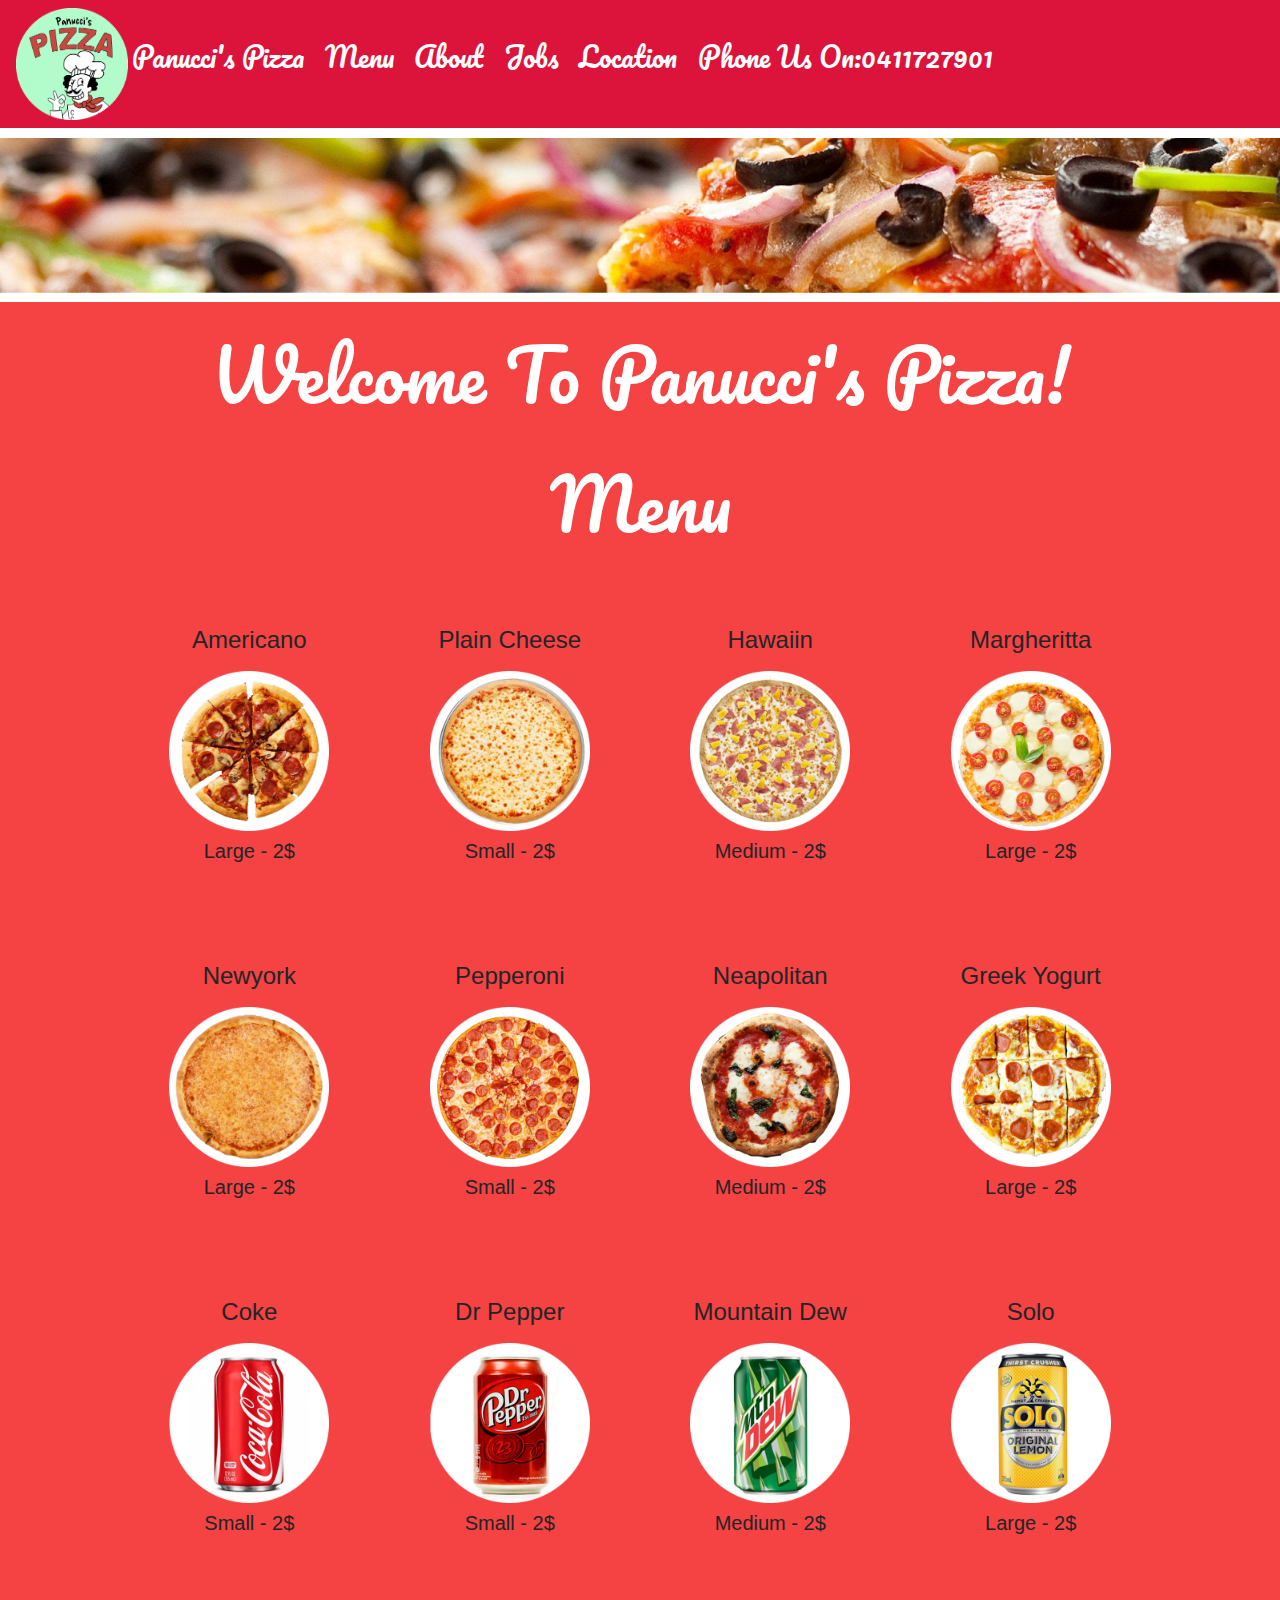
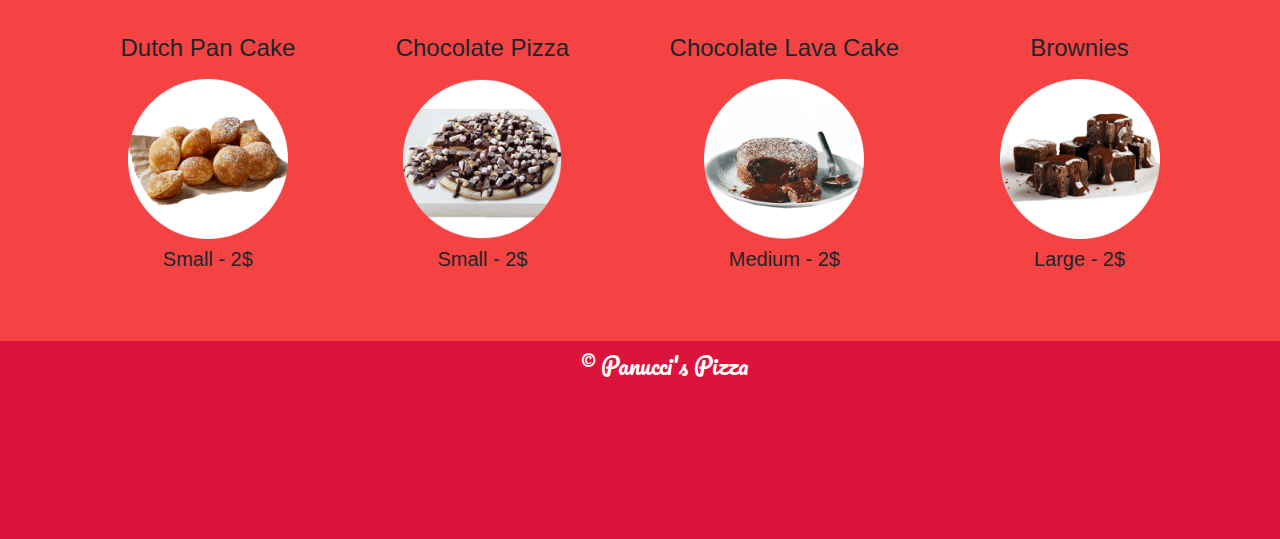
<file: index.html>
<!doctype html>
<html lang="en">

<head>
    <meta charset="utf-8">
    <meta name="viewport" content="width=device-width, initial-scale=1, shrink-to-fit=no">


    <link rel="stylesheet" href="https://stackpath.bootstrapcdn.com/bootstrap/4.3.1/css/bootstrap.min.css"
        integrity="sha384-ggOyR0iXCbMQv3Xipma34MD+dH/1fQ784/j6cY/iJTQUOhcWr7x9JvoRxT2MZw1T" crossorigin="anonymous">
    <link rel="stylesheet" href="css/home.css">
    <link href="https://fonts.googleapis.com/css?family=Pacifico&display=swap" rel="stylesheet">
    <title>Panucci's Pizza - Menu</title>
    <link rel="icon" href="img/pangreen.png">


    <nav class="navbar navbar-expand-md bg-dark navbar-dark">

        <!-- Brand -->

        <img src="img/pangreen.png">

        <a class="navbar-brand" href="#">Panucci's Pizza</a>
        <a class="navbar-brand" href="index.html">Menu</a>
        <a class="navbar-brand" href="about.html">About</a>
        <a class="navbar-brand" href="jobs.html">Jobs</a>
        <a class="navbar-brand" href="location.html">Location</a>
        <a class="navbar-brand" href="#">Phone Us On:0411727901</a>



    </nav>


</head>

<body>
    <div class="banner">
        <img src="img/banner2.png">
    </div>

    <h1>Welcome To Panucci's Pizza!</h1>
    <h1>Menu</h1>


    <div class="container-fluid">

        <div class="row">

            <div class="col-md-12">

                <div class="card-item">
                    <h4>Americano</h4>
                    <img src="img/1americano.png">
                    <h5>Large - 2$</h5>

                </div>

                <div class="card-item">
                    <h4>Plain Cheese</h4>
                    <img src="img/1plaincheese.png">
                    <h5>Small - 2$</h5>
                </div>

                <div class="card-item">
                    <h4>Hawaiin</h4>
                    <img src="img/1hawaiin.png">
                    <h5>Medium - 2$</h5>
                </div>


                <div class="card-item">
                    <h4>Margheritta</h4>
                    <img src="img/1margheritta.png">
                    <h5>Large - 2$</h5>
                </div>

            </div>

        </div>

        <!-- ----------------------------------------------------------- -->

        <div class="row">

            <div class="col-md-12">

                <div class="card-item">
                    <h4>Newyork</h4>
                    <img src="img/2newyork.png">
                    <h5>Large - 2$</h5>

                </div>

                <div class="card-item">
                    <h4>Pepperoni</h4>
                    <img src="img/2pepperoni.png">
                    <h5>Small - 2$</h5>
                </div>

                <div class="card-item">
                    <h4>Neapolitan</h4>
                    <img src="img/2neapolitan.png">
                    <h5>Medium - 2$</h5>
                </div>


                <div class="card-item">
                    <h4>Greek Yogurt</h4>
                    <img src="img/2greekyogurt.png">
                    <h5>Large - 2$</h5>
                </div>

            </div>

        </div>

        <!-- --------------------------------------------------------------- -->


        <div class="row">

            <div class="col-md-12">

                <div class="card-item">
                    <h4>Coke</h4>
                    <img src="img/3coke.png">
                    <h5>Small - 2$</h5>

                </div>

                <div class="card-item">
                    <h4>Dr Pepper</h4>
                    <img src="img/3drpepper.png">
                    <h5>Small - 2$</h5>
                </div>

                <div class="card-item">
                    <h4>Mountain Dew</h4>
                    <img src="img/3mountaindew.png">
                    <h5>Medium - 2$</h5>
                </div>


                <div class="card-item">
                    <h4>Solo</h4>
                    <img src="img/3solo.png">
                    <h5>Large - 2$</h5>
                </div>

            </div>

        </div>

        <!-- ---------------------------------------------------------------------- -->

        <div class="row">

            <div class="col-md-12">

                <div class="card-item">
                    <h4>Dutch Pan Cake</h4>
                    <img src="img/4dutchpancake.png">
                    <h5>Small - 2$</h5>

                </div>

                <div class="card-item">
                    <h4>Chocolate Pizza</h4>
                    <img src="img/4chocolatepizza.png">
                    <h5>Small - 2$</h5>
                </div>

                <div class="card-item">
                    <h4>Chocolate Lava Cake</h4>
                    <img src="img/4chocolatelavacake.png">
                    <h5>Medium - 2$</h5>
                </div>


                <div class="card-item">
                    <h4>Brownies</h4>
                    <img src="img/4brownies.png">
                    <h5>Large - 2$</h5>
                </div>

            </div>

        </div>





    </div>



    <div class="col-md-5">
        <p></p>

    </div>

    </div>
    </div>
    </div>
    <footer>
        <p>&copy; Panucci's Pizza</p>
    </footer>
    <script src="https://code.jquery.com/jquery-3.3.1.slim.min.js"
        integrity="sha384-q8i/X+965DzO0rT7abK41JStQIAqVgRVzpbzo5smXKp4YfRvH+8abtTE1Pi6jizo"
        crossorigin="anonymous"></script>
    <script src="https://cdnjs.cloudflare.com/ajax/libs/popper.js/1.14.7/umd/popper.min.js"
        integrity="sha384-UO2eT0CpHqdSJQ6hJty5KVphtPhzWj9WO1clHTMGa3JDZwrnQq4sF86dIHNDz0W1"
        crossorigin="anonymous"></script>
    <script src="https://stackpath.bootstrapcdn.com/bootstrap/4.3.1/js/bootstrap.min.js"
        integrity="sha384-JjSmVgyd0p3pXB1rRibZUAYoIIy6OrQ6VrjIEaFf/nJGzIxFDsf4x0xIM+B07jRM"
        crossorigin="anonymous"></script>
</body>

</html>
</file>
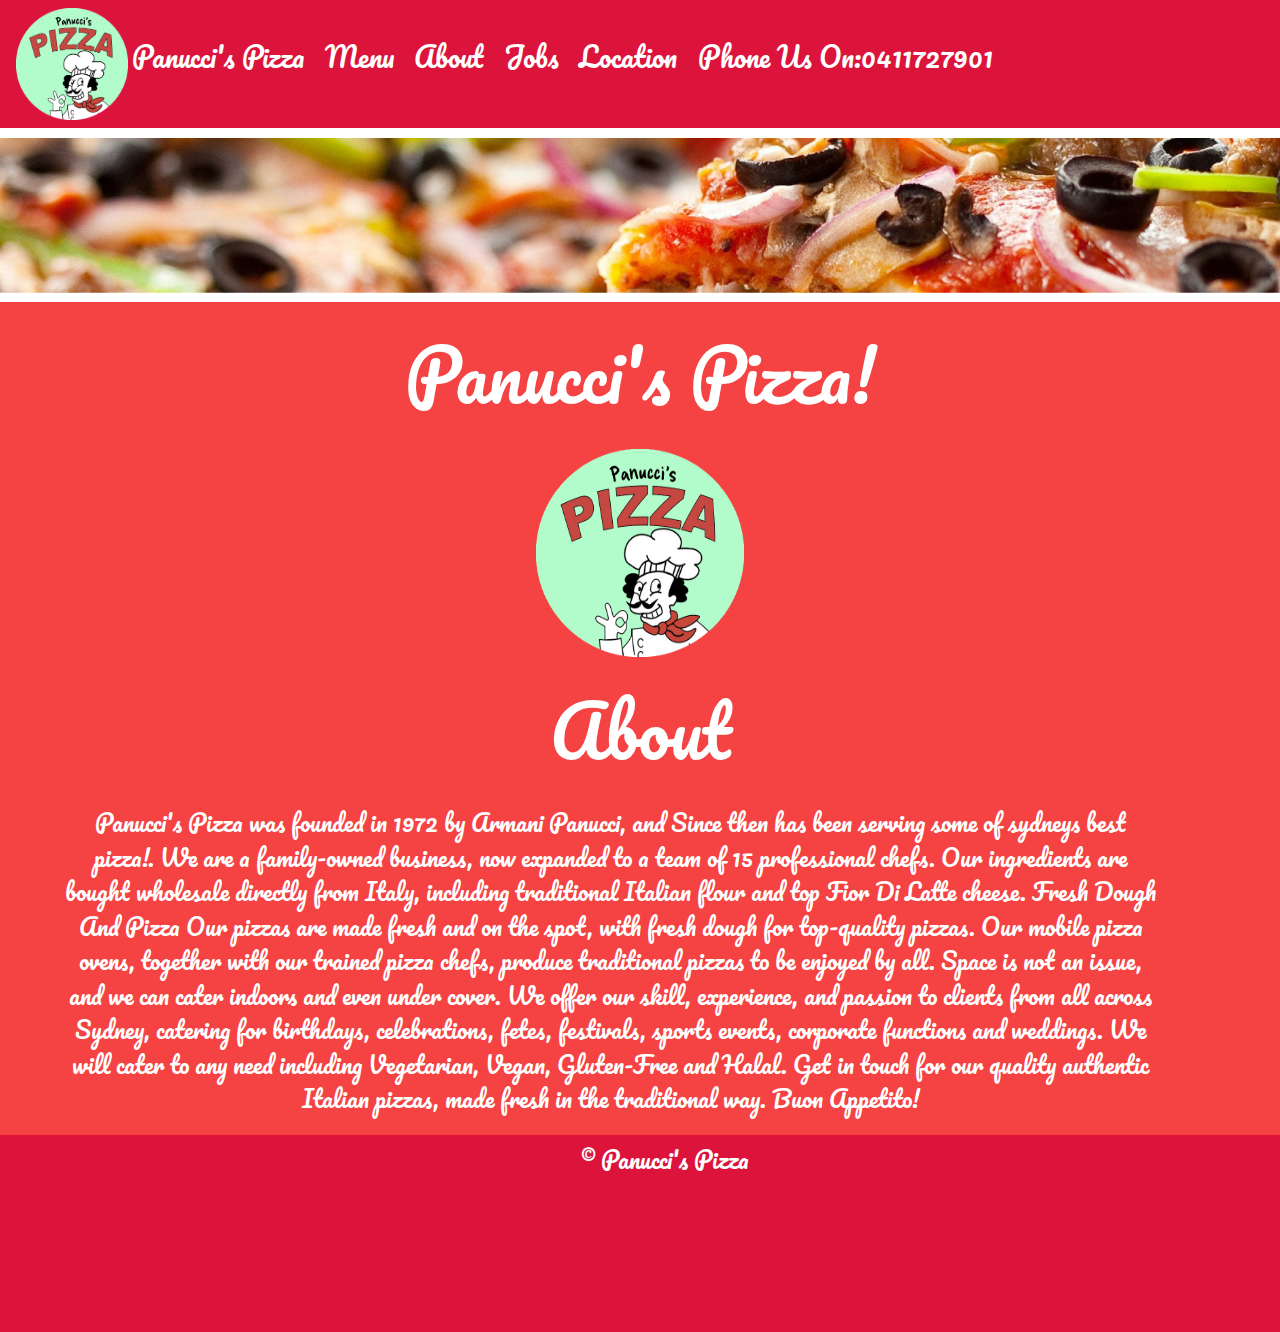
<file: about.html>
<!doctype html>
<html lang="en">

<head>
    <meta charset="utf-8">
    <meta name="viewport" content="width=device-width, initial-scale=1, shrink-to-fit=no">


    <link rel="stylesheet" href="https://stackpath.bootstrapcdn.com/bootstrap/4.3.1/css/bootstrap.min.css"
        integrity="sha384-ggOyR0iXCbMQv3Xipma34MD+dH/1fQ784/j6cY/iJTQUOhcWr7x9JvoRxT2MZw1T" crossorigin="anonymous">
    <link rel="stylesheet" href="css/home.css">
    <link href="https://fonts.googleapis.com/css?family=Pacifico&display=swap" rel="stylesheet">
    <title>Panucci's Pizza - Menu</title>
    <link rel="icon" href="img/pangreen.png">


    <nav class="navbar navbar-expand-md bg-dark navbar-dark">

        <!-- Brand -->

        <img src="img/pangreen.png">

        <a class="navbar-brand" href="#">Panucci's Pizza</a>
        <a class="navbar-brand" href="index.html">Menu</a>
        <a class="navbar-brand" href="about.html">About</a>
        <a class="navbar-brand" href="jobs.html">Jobs</a>
        <a class="navbar-brand" href="location.html">Location</a>
        <a class="navbar-brand" href="#">Phone Us On:0411727901</a>



    </nav>


</head>

<body>

    <div class="banner">
        <img src="img/banner2.png">
    </div>


    <div class="about-heading">
        <h1>Panucci's Pizza!</h1>
        <img src="img/pangreen.png" alt="">
        <h1>About</h1>
    </div>



    <div class="col-md-11">


        <p>Panucci's Pizza was founded in 1972 by Armani Panucci, and Since then
            has been serving some of sydneys best pizza!. We are a family-owned business, now expanded to a team of 15
            professional chefs.






            Our ingredients are bought wholesale directly from Italy, including traditional Italian flour and top Fior
            Di Latte cheese.

            Fresh Dough And Pizza

            Our pizzas are made fresh and on the spot, with fresh dough for top-quality pizzas.
            Our mobile pizza ovens, together with our trained pizza chefs, produce traditional pizzas to be enjoyed by
            all. Space is not an issue, and we can cater indoors and even under cover.

            We offer our skill, experience, and passion to clients from all across Sydney, catering for birthdays,
            celebrations, fetes, festivals, sports events, corporate functions and weddings. We will cater to any need
            including Vegetarian, Vegan, Gluten-Free and Halal.

            Get in touch for our quality authentic Italian pizzas, made fresh in the traditional way. Buon Appetito!
        </p>
    </div>





    </div>


    <div class="col-md-5">
        <p></p>

    </div>

    </div>
    </div>
    </div>
    <footer class="about-footer">
        <p>&copy; Panucci's Pizza</p>
    </footer>
    <script src="https://code.jquery.com/jquery-3.3.1.slim.min.js"
        integrity="sha384-q8i/X+965DzO0rT7abK41JStQIAqVgRVzpbzo5smXKp4YfRvH+8abtTE1Pi6jizo"
        crossorigin="anonymous"></script>
    <script src="https://cdnjs.cloudflare.com/ajax/libs/popper.js/1.14.7/umd/popper.min.js"
        integrity="sha384-UO2eT0CpHqdSJQ6hJty5KVphtPhzWj9WO1clHTMGa3JDZwrnQq4sF86dIHNDz0W1"
        crossorigin="anonymous"></script>
    <script src="https://stackpath.bootstrapcdn.com/bootstrap/4.3.1/js/bootstrap.min.js"
        integrity="sha384-JjSmVgyd0p3pXB1rRibZUAYoIIy6OrQ6VrjIEaFf/nJGzIxFDsf4x0xIM+B07jRM"
        crossorigin="anonymous"></script>
</body>

</html>
</file>
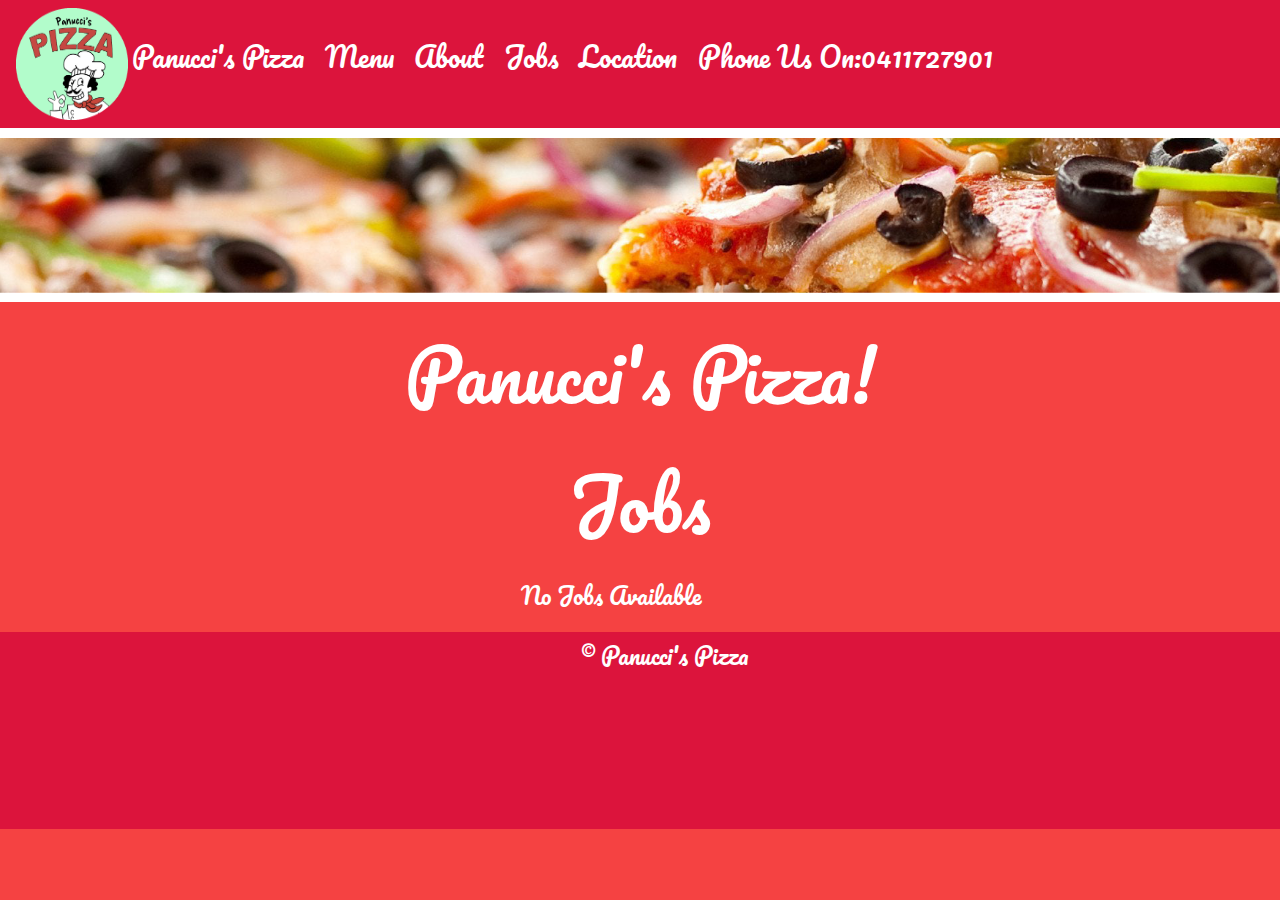
<file: jobs.html>
<!doctype html>
<html lang="en">
    <head>       
        <meta charset="utf-8">
        <meta name="viewport" content="width=device-width, initial-scale=1, shrink-to-fit=no">      
        
        
        <link rel="stylesheet" href="https://stackpath.bootstrapcdn.com/bootstrap/4.3.1/css/bootstrap.min.css" integrity="sha384-ggOyR0iXCbMQv3Xipma34MD+dH/1fQ784/j6cY/iJTQUOhcWr7x9JvoRxT2MZw1T" crossorigin="anonymous">       
        <link rel="stylesheet" href="css/home.css">
        <link href="https://fonts.googleapis.com/css?family=Pacifico&display=swap" rel="stylesheet">
        <title>Panucci's Pizza - Menu</title>       
        <link rel="icon" href="img/pangreen.png">


        <nav class="navbar navbar-expand-md bg-dark navbar-dark">
            
            <!-- Brand -->
          
            <img src="img/pangreen.png">
        
            <a class="navbar-brand" href="#"  >Panucci's Pizza</a>
            <a class="navbar-brand" href="index.html">Menu</a>
            <a class="navbar-brand" href="about.html">About</a>
            <a class="navbar-brand" href="jobs.html">Jobs</a>
            <a class="navbar-brand" href="location.html">Location</a>
            <a class="navbar-brand" href="#">Phone Us On:0411727901</a>

        
        
    </nav>


    </head>
    <body>
        <body>
            <div class="banner">
            <img src="img/banner2.png">
        </div>
    
       
        <h1>Panucci's Pizza!</h1>  
        <h1>Jobs</h1>  
        <div></div>

        <div class="col-md-11">

        
            <p> No Jobs Available
            </p>
        </div>

        
               
             
                
            </div>
                

                <div class="col-md-5">
                    <p></p>
                      
                </div>
                
                </div>
            </div>       
        </div>
        <footer>
            <p>&copy; Panucci's Pizza</p>
        </footer>
        <script src="https://code.jquery.com/jquery-3.3.1.slim.min.js" integrity="sha384-q8i/X+965DzO0rT7abK41JStQIAqVgRVzpbzo5smXKp4YfRvH+8abtTE1Pi6jizo" crossorigin="anonymous"></script>
        <script src="https://cdnjs.cloudflare.com/ajax/libs/popper.js/1.14.7/umd/popper.min.js" integrity="sha384-UO2eT0CpHqdSJQ6hJty5KVphtPhzWj9WO1clHTMGa3JDZwrnQq4sF86dIHNDz0W1" crossorigin="anonymous"></script>
        <script src="https://stackpath.bootstrapcdn.com/bootstrap/4.3.1/js/bootstrap.min.js" integrity="sha384-JjSmVgyd0p3pXB1rRibZUAYoIIy6OrQ6VrjIEaFf/nJGzIxFDsf4x0xIM+B07jRM" crossorigin="anonymous"></script>
    </body>
</html>
</file>
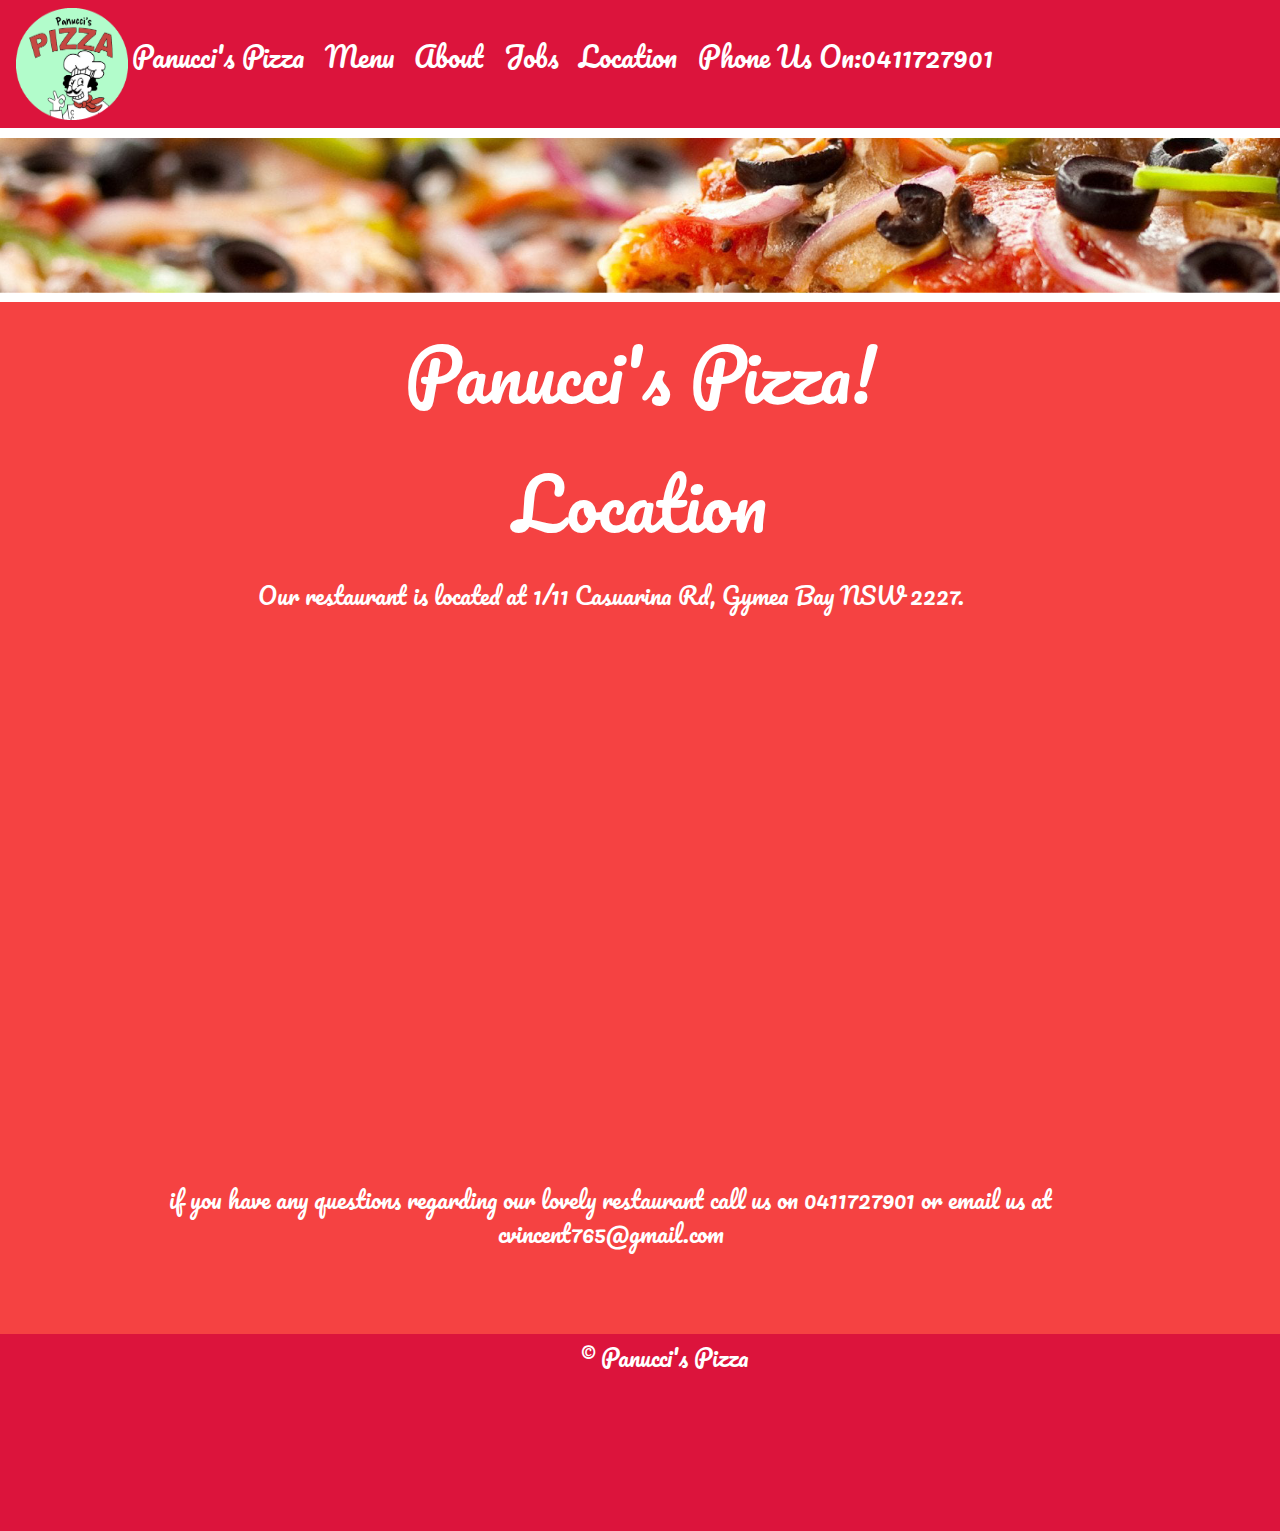
<file: location.html>
<!doctype html>
<html lang="en">

<head>
    <meta charset="utf-8">
    <meta name="viewport" content="width=device-width, initial-scale=1, shrink-to-fit=no">


    <link rel="stylesheet" href="https://stackpath.bootstrapcdn.com/bootstrap/4.3.1/css/bootstrap.min.css"
        integrity="sha384-ggOyR0iXCbMQv3Xipma34MD+dH/1fQ784/j6cY/iJTQUOhcWr7x9JvoRxT2MZw1T" crossorigin="anonymous">
    <link rel="stylesheet" href="css/home.css">
    <link href="https://fonts.googleapis.com/css?family=Pacifico&display=swap" rel="stylesheet">
    <title>Panucci's Pizza - Menu</title>
    <link rel="icon" href="img/pangreen.png">


    <nav class="navbar navbar-expand-md bg-dark navbar-dark">

        <!-- Brand -->

        <img src="img/pangreen.png">

        <a class="navbar-brand" href="#">Panucci's Pizza</a>
        <a class="navbar-brand" href="index.html">Menu</a>
        <a class="navbar-brand" href="about.html">About</a>
        <a class="navbar-brand" href="jobs.html">Jobs</a>
        <a class="navbar-brand" href="location.html">Location</a>
        <a class="navbar-brand" href="#">Phone Us On:0411727901</a>



    </nav>


</head>

<body>

    <body>
        <div class="banner">
            <img src="img/banner2.png">
        </div>


        <h1>Panucci's Pizza!</h1>
        <h1>Location</h1>
        <div></div>

        <div class="col-md-11">


            <p> Our restaurant is located at 1/11 Casuarina Rd, Gymea Bay NSW 2227.</p>



        </div>

        <br><br>





        <!--   MAP - I cannot get it to work -->
        <section class="map">

            <iframe
                src="https://www.google.com/maps/embed?pb=!1m18!1m12!1m3!1d3305.683412735416!2d151.08546941478488!3d-34.05199123602036!2m3!1f0!2f0!3f0!3m2!1i1024!2i768!4f13.1!3m3!1m2!1s0x6b12c70f5389ca51%3A0x9003fbdf5a02eb31!2s1%2F11%20Casuarina%20Rd%2C%20Gymea%20Bay%20NSW%202227%2C%20Australia!5e0!3m2!1sen!2s!4v1588626838370!5m2!1sen!2s"
                width="600" height="450" frameborder="0" style="border:0;" allowfullscreen="" aria-hidden="false"
                tabindex="0"></iframe>

        </section>

        <br><br>

        <div class="col-md-11">

            <p>if you have any questions regarding our lovely restaurant call us on
                0411727901 or email us at cvincent765@gmail.com</p>


        </div>

        <br><br>

        <footer>
            <p>&copy; Panucci's Pizza</p>
        </footer>
        <script src="https://code.jquery.com/jquery-3.3.1.slim.min.js"
            integrity="sha384-q8i/X+965DzO0rT7abK41JStQIAqVgRVzpbzo5smXKp4YfRvH+8abtTE1Pi6jizo"
            crossorigin="anonymous"></script>
        <script src="https://cdnjs.cloudflare.com/ajax/libs/popper.js/1.14.7/umd/popper.min.js"
            integrity="sha384-UO2eT0CpHqdSJQ6hJty5KVphtPhzWj9WO1clHTMGa3JDZwrnQq4sF86dIHNDz0W1"
            crossorigin="anonymous"></script>
        <script src="https://stackpath.bootstrapcdn.com/bootstrap/4.3.1/js/bootstrap.min.js"
            integrity="sha384-JjSmVgyd0p3pXB1rRibZUAYoIIy6OrQ6VrjIEaFf/nJGzIxFDsf4x0xIM+B07jRM"
            crossorigin="anonymous"></script>
    </body>

</html>
</file>
<file: css/home.css>
html{
    overflow-y: scroll;
overflow-x: hidden;
}

body {
    background-color: #f54242;
    background-size: cover;
    background-repeat: no-repeat;
}

h1{
    text-align: center;
    padding: 1vw; 
    margin:1.5vw;
    color:white;
    font-family: 'Open Sans Condensed', sans-serif;
    text-align: center;
    font-size: 70px;
}

h2{
    text-align: center;
    padding: 1vw; 
    margin:1.5vw;
    font-size: 3em;
}

footer{
    color:#fff;
    padding:0.5vw;
    margin-top:1.5vw;
    background-color: crimson;
   
}

footer > p{
    text-align: center;
    margin-bottom: 150px;
}

.bg-dark {
    background-color: black!important;
    display:block;
}


.col-md-8{
    color:white;
    font-family: 'Open Sans Condensed', sans-serif;
    font-size: 22px;
}
.navbar-brand{
    display: inline-block;
    padding-top: .3125rem;
    padding-bottom: .3125rem;
    margin-right: 1rem;
    font-size: 1.0rem;
    line-height: inherit;
    white-space: nowrap;
    opacity:100%;
    font-family: 'Press Start 2P';
}

.navbar-dark .navbar-brand:hover {
    color:yellow;
    font-size:2.15rem ;
    transition:0.5s;
}

.logo{
    
 margin:1vw;
 height:200px;
 width:235px;
 margin-left: 27rem;
 margin-right: 27rem;
 

}

.img-fluid {
    max-width: 100%;
    height: auto;
    padding: 3em
}

@media (max-width:1080px)
{ .toggle{
    display:block;
}


.bg-dark{

display:block;
text-align:center;
}


.navbar-dark .navbar-brand{
    display:block;
    text-align:center;
}

}

.bg-dark {
    background-color: crimson!important;
    display: block;
}

img {
    vertical-align: middle;
    border-style: none;
    height:7rem;
    width:7rem;

}

.navbar-dark .navbar-brand {
    font-family: 'Pacifico', cursive;
    font-size:27px;

}

h1{
    font-family: 'Pacifico', cursive;
}





.img1{

    height:15rem;
    width:15rem;
    padding: 1rem;
}

p{
    text-align: center;
}

p {

    text-align: center;
    margin-left:3rem;
    font-family: 'Pacifico', cursive;
    color:white;
    font-size: 23px; 
}


.col-md-7 p{
    margin-left:3rem;
}

.banner img {width:100%;
height:100%;}

.col-md-12{
    text-align: center;
}

.card-item{
    display: inline-block;
    margin: 3rem;
    height: 15rem;
    

}

.card-item img{
    height:10rem;
    width:10rem;
    margin: 0.5rem 0;
}




.about-heading{
    display: flex;
    justify-content: center;
    align-items: center;
    flex-direction: column;
    
}

.about-heading img{
    height: 13rem;
    width: 13rem;
}

.map{
    text-align: center;
    border-radius: 3rem;
    

}

.map iframe{
    border-radius: 1rem;
}
</file>
